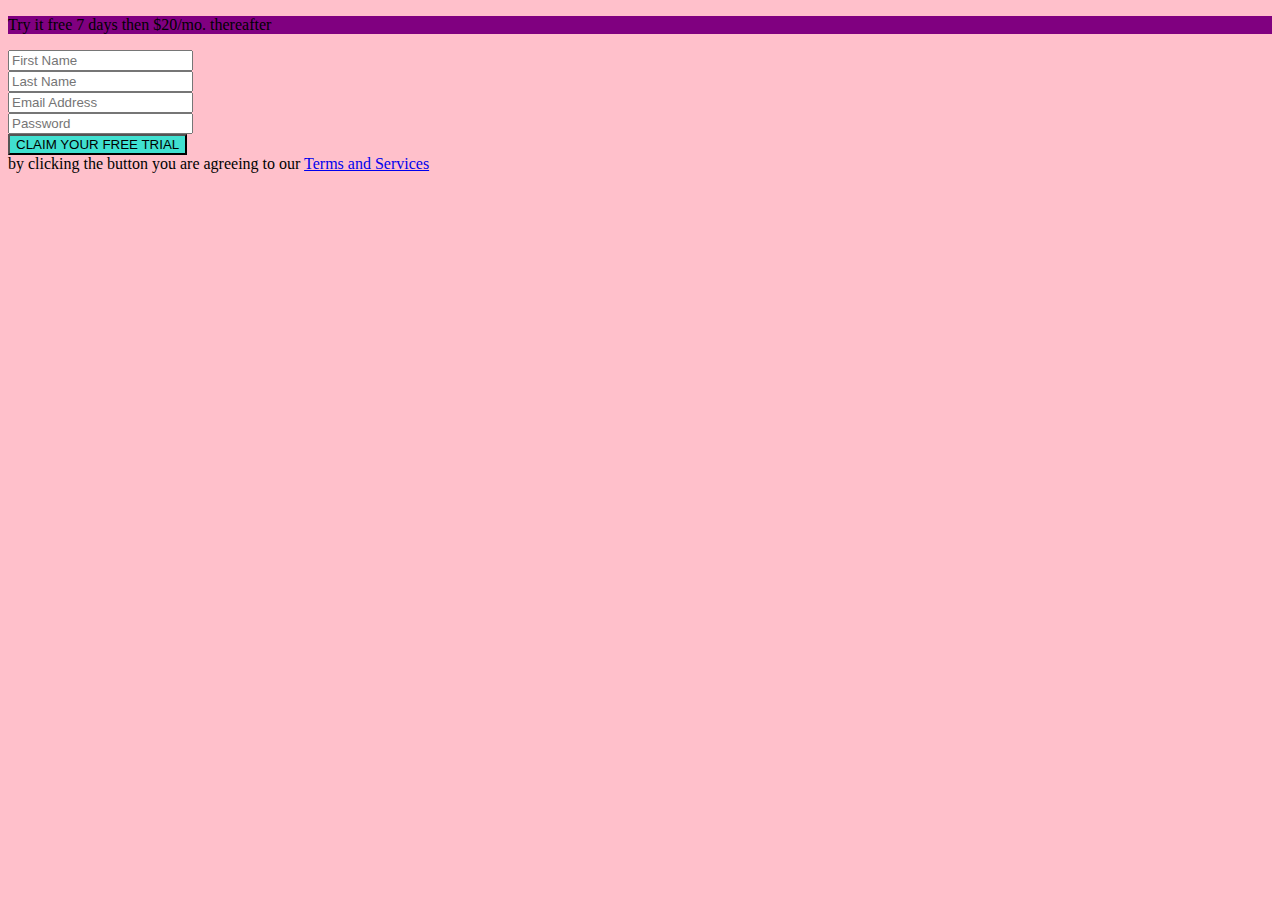
<file: 12-form-workshop-I-docs/index.html>
<!DOCTYPE html>
<html lang="en">
  <head>
    <meta charset="UTF-8" />
    <meta name="viewport" content="width=device-width, initial-scale=1.0" />
    <title>Layout-Workshop-1</title>

    <link
      href="https://cdn.jsdelivr.net/npm/bootstrap@5.3.2/dist/css/bootstrap.min.css"
      rel="stylesheet"
      integrity="sha384-T3c6CoIi6uLrA9TneNEoa7RxnatzjcDSCmG1MXxSR1GAsXEV/Dwwykc2MPK8M2HN"
      crossorigin="anonymous"
    />
    <link rel="stylesheet" href="styles.css" />
    <!-- #2 Seperate PoperJS and BootstrapJS-->
    <script
      defer
      src="https://cdn.jsdelivr.net/npm/@popperjs/core@2.11.8/dist/umd/popper.min.js"
      integrity="sha384-I7E8VVD/ismYTF4hNIPjVp/Zjvgyol6VFvRkX/vR+Vc4jQkC+hVqc2pM8ODewa9r"
      crossorigin="anonymous"
    ></script>
    <script
      defer
      src="https://cdn.jsdelivr.net/npm/bootstrap@5.3.2/dist/js/bootstrap.min.js"
      integrity="sha384-BBtl+eGJRgqQAUMxJ7pMwbEyER4l1g+O15P+16Ep7Q9Q+zqX6gSbd85u4mG4QzX+"
      crossorigin="anonymous"
    ></script>
  </head>
  <body>
    <div class="container vh-100 d-flex align-items-center justify-content-center">
      <!-- Big container -->
      <div class="container w-50">
        <!-- sub top container -->
        <div class="text-center rounded-3 purple py-3 fw-medium mb-3 d-flex-column">
          <p class="text-white">Try it free 7 days <span class="text-light">then $20/mo. thereafter</span></p>
        </div>
        <!-- sub bot container -->
        
          <form class="form bg-white rounded-3 p-4 has-validation">

            <div class="input-group mb-3">
              <input type="text" class="form-control" aria-label="First Name" placeholder="First Name" required />
            </div>
            <div class="input-group mb-3">
              <input type="text" class="form-control" aria-label="Last Name" placeholder="Last Name" required />
            </div>
            <div class="input-group mb-3">
              <input type="email" class="form-control" aria-label="Email Address" placeholder="Email Address" required />
            </div>
            <div class="input-group mb-3">
              <input type="password" class="form-control" aria-label="Password" placeholder="Password" required />
            </div>
            <div class="text-center mb-3">
              <button type="submit" class="btn btn-success w-100">CLAIM YOUR FREE TRIAL</button>
            </div>
            <div class="text-center">
              by clicking the button you are agreeing to our <a href="#"
                class="text-danger link-underline link-underline-opacity-0">Terms and Services</a>
            </div>

          </form>
        
      </div>
    </div>
  </body>
</html>
</file>
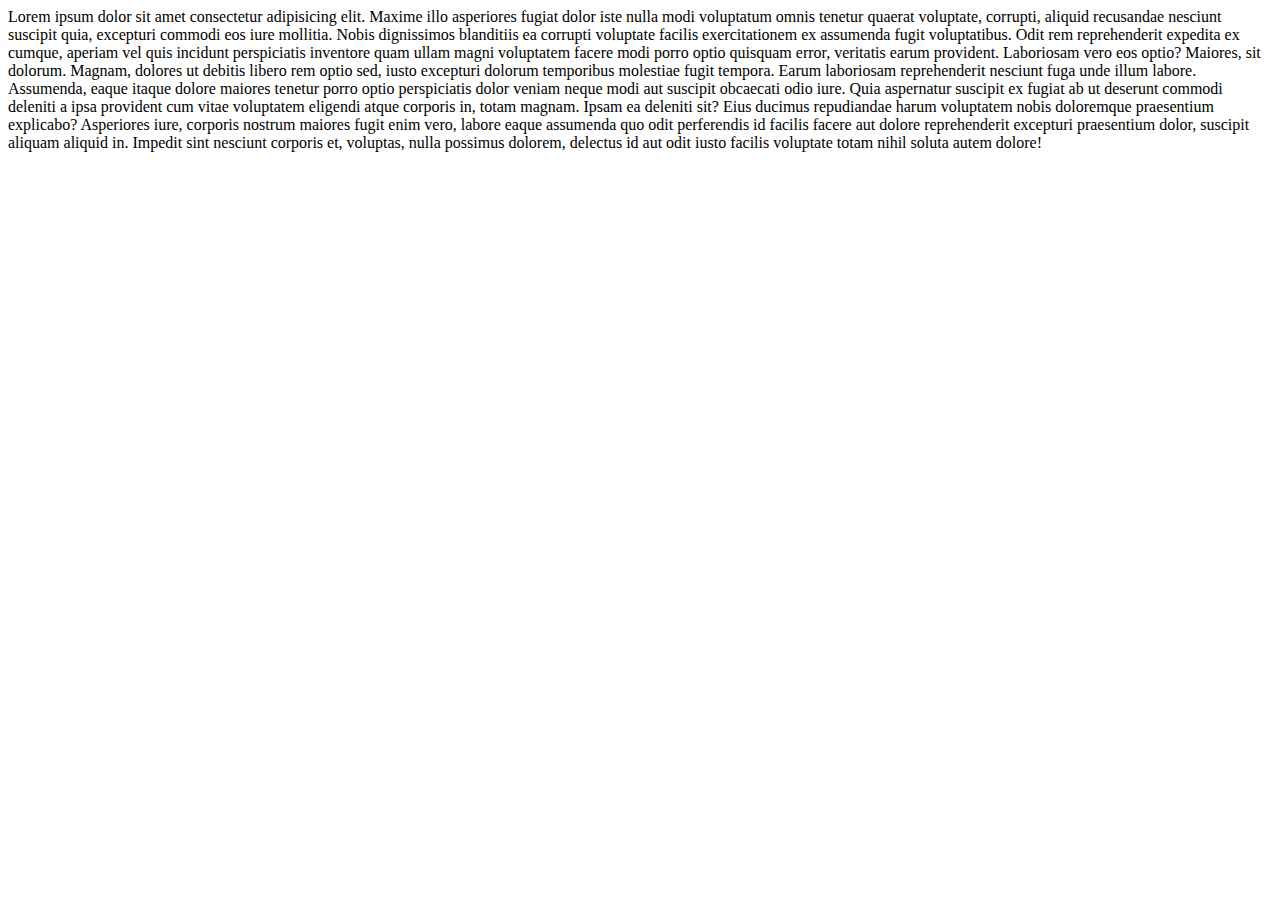
<file: 0-setup/start copy/index.html>
<!DOCTYPE html>
<html lang="en">
  <head>
    <meta charset="UTF-8" />
    <meta name="viewport" content="width=device-width, initial-scale=1.0" />
    <title>Setup</title>
    <link href="https://cdn.jsdelivr.net/npm/bootstrap@5.3.2/dist/css/bootstrap.min.css" 
    rel="stylesheet" integrity="sha384-T3c6CoIi6uLrA9TneNEoa7RxnatzjcDSCmG1MXxSR1GAsXEV/Dwwykc2MPK8M2HN" 
    crossorigin="anonymous"/>



  </head>
  <body>
    Lorem ipsum dolor sit amet consectetur adipisicing elit. Maxime illo asperiores fugiat dolor
    iste nulla modi voluptatum omnis tenetur quaerat voluptate, corrupti, aliquid recusandae
    nesciunt suscipit quia, excepturi commodi eos iure mollitia. Nobis dignissimos blanditiis ea
    corrupti voluptate facilis exercitationem ex assumenda fugit voluptatibus. Odit rem
    reprehenderit expedita ex cumque, aperiam vel quis incidunt perspiciatis inventore quam ullam
    magni voluptatem facere modi porro optio quisquam error, veritatis earum provident. Laboriosam
    vero eos optio? Maiores, sit dolorum. Magnam, dolores ut debitis libero rem optio sed, iusto
    excepturi dolorum temporibus molestiae fugit tempora. Earum laboriosam reprehenderit nesciunt
    fuga unde illum labore. Assumenda, eaque itaque dolore maiores tenetur porro optio perspiciatis
    dolor veniam neque modi aut suscipit obcaecati odio iure. Quia aspernatur suscipit ex fugiat ab
    ut deserunt commodi deleniti a ipsa provident cum vitae voluptatem eligendi atque corporis in,
    totam magnam. Ipsam ea deleniti sit? Eius ducimus repudiandae harum voluptatem nobis doloremque
    praesentium explicabo? Asperiores iure, corporis nostrum maiores fugit enim vero, labore eaque
    assumenda quo odit perferendis id facilis facere aut dolore reprehenderit excepturi praesentium
    dolor, suscipit aliquam aliquid in. Impedit sint nesciunt corporis et, voluptas, nulla possimus
    dolorem, delectus id aut odit iusto facilis voluptate totam nihil soluta autem dolore!
    
    <!-- import JavaScript Bootstrap--> 
    <script 
      src="https://cdn.jsdelivr.net/npm/bootstrap@5.3.2/dist/js/bootstrap.bundle.min.js" 
      integrity="sha384-C6RzsynM9kWDrMNeT87bh95OGNyZPhcTNXj1NW7RuBCsyN/o0jlpcV8Qyq46cDfL" 
      crossorigin="anonymous"
    ></script>
  </body>
</html>
</file>
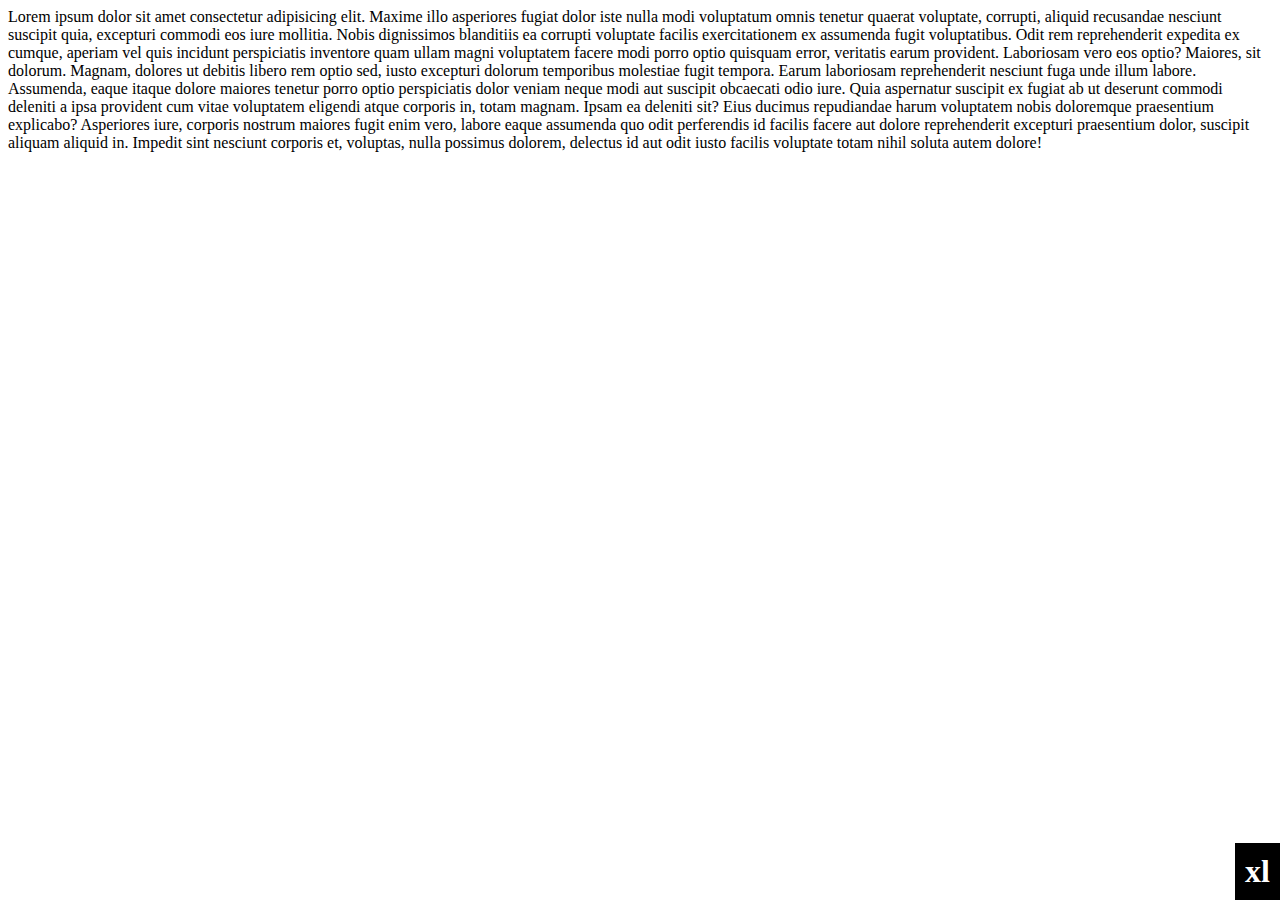
<file: 01-layout-PART-I/start copy/index.html>
<!DOCTYPE html>
<html lang="en">
  <head>
    <meta charset="UTF-8" />
    <meta name="viewport" content="width=device-width, initial-scale=1.0" />
    <title>Layout-P1</title>
    <link rel="stylesheet" href="styles.css" />
    <link
      href="https://cdn.jsdelivr.net/npm/bootstrap@5.3.2/dist/css/bootstrap.min.css"
      rel="stylesheet"
      integrity="sha384-T3c6CoIi6uLrA9TneNEoa7RxnatzjcDSCmG1MXxSR1GAsXEV/Dwwykc2MPK8M2HN"
      crossorigin="anonymous"
    />
  </head>
  <body class="container">
    Lorem ipsum dolor sit amet consectetur adipisicing elit. Maxime illo asperiores fugiat dolor
    iste nulla modi voluptatum omnis tenetur quaerat voluptate, corrupti, aliquid recusandae
    nesciunt suscipit quia, excepturi commodi eos iure mollitia. Nobis dignissimos blanditiis ea
    corrupti voluptate facilis exercitationem ex assumenda fugit voluptatibus. Odit rem
    reprehenderit expedita ex cumque, aperiam vel quis incidunt perspiciatis inventore quam ullam
    magni voluptatem facere modi porro optio quisquam error, veritatis earum provident. Laboriosam
    vero eos optio? Maiores, sit dolorum. Magnam, dolores ut debitis libero rem optio sed, iusto
    excepturi dolorum temporibus molestiae fugit tempora. Earum laboriosam reprehenderit nesciunt
    fuga unde illum labore. Assumenda, eaque itaque dolore maiores tenetur porro optio perspiciatis
    dolor veniam neque modi aut suscipit obcaecati odio iure. Quia aspernatur suscipit ex fugiat ab
    ut deserunt commodi deleniti a ipsa provident cum vitae voluptatem eligendi atque corporis in,
    totam magnam. Ipsam ea deleniti sit? Eius ducimus repudiandae harum voluptatem nobis doloremque
    praesentium explicabo? Asperiores iure, corporis nostrum maiores fugit enim vero, labore eaque
    assumenda quo odit perferendis id facilis facere aut dolore reprehenderit excepturi praesentium
    dolor, suscipit aliquam aliquid in. Impedit sint nesciunt corporis et, voluptas, nulla possimus
    dolorem, delectus id aut odit iusto facilis voluptate totam nihil soluta autem dolore!

    <!-- #1 Combine PoperJS and BootstrapJS -->
    <!-- <script
      src="https://cdn.jsdelivr.net/npm/bootstrap@5.3.2/dist/js/bootstrap.bundle.min.js"
      integrity="sha384-C6RzsynM9kWDrMNeT87bh95OGNyZPhcTNXj1NW7RuBCsyN/o0jlpcV8Qyq46cDfL"
      crossorigin="anonymous"
    ></script> -->

    <!-- #2 Seperate PoperJS and BootstrapJS-->
    <script
      src="https://cdn.jsdelivr.net/npm/@popperjs/core@2.11.8/dist/umd/popper.min.js"
      integrity="sha384-I7E8VVD/ismYTF4hNIPjVp/Zjvgyol6VFvRkX/vR+Vc4jQkC+hVqc2pM8ODewa9r"
      crossorigin="anonymous"
    ></script>
    <script
      src="https://cdn.jsdelivr.net/npm/bootstrap@5.3.2/dist/js/bootstrap.min.js"
      integrity="sha384-BBtl+eGJRgqQAUMxJ7pMwbEyER4l1g+O15P+16Ep7Q9Q+zqX6gSbd85u4mG4QzX+"
      crossorigin="anonymous"
    ></script>
  </body>
</html>
</file>
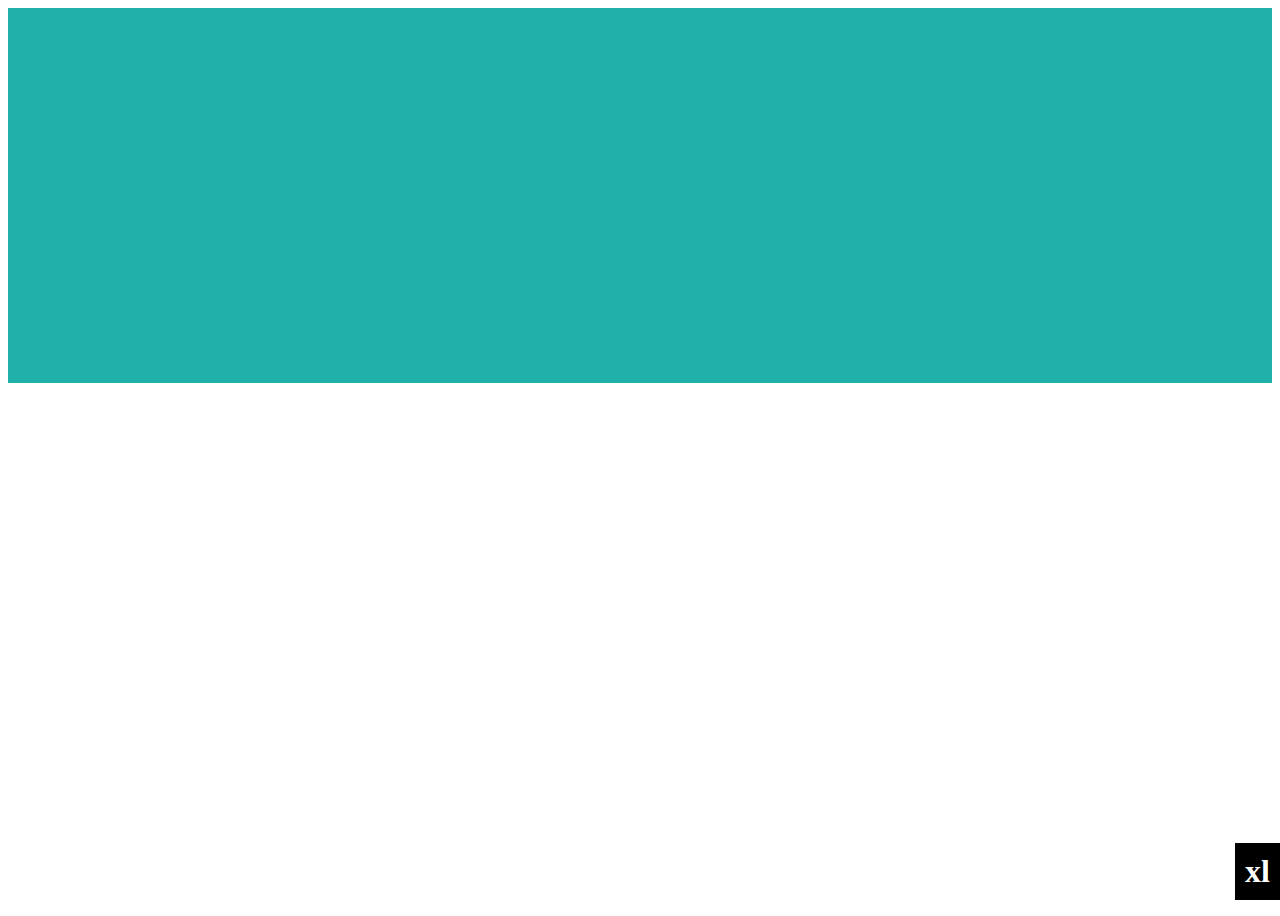
<file: 02-layout-PART-II/start copy/index.html>
<!DOCTYPE html>
<html lang="en">
  <head>
    <meta charset="UTF-8" />
    <meta name="viewport" content="width=device-width, initial-scale=1.0" />
    <title>Layout-P2</title>
    <link rel="stylesheet" href="styles.css" />
    <link
      href="https://cdn.jsdelivr.net/npm/bootstrap@5.3.2/dist/css/bootstrap.min.css"
      rel="stylesheet"
      integrity="sha384-T3c6CoIi6uLrA9TneNEoa7RxnatzjcDSCmG1MXxSR1GAsXEV/Dwwykc2MPK8M2HN"
      crossorigin="anonymous"
    />
  </head>
  <body class="container">
    <div class="row row-cols-1 row-cols-md-2 g-2">
      <!-- 1st item -->
      <div class="col">
        <!-- nested row -->
        <div class="row">
          <div class="col"> 
            <div class="box"></div>
          </div>
          <div class="col"> 
            <div class="box"></div>
          </div>
          <div class="col"> 
            <div class="box"></div>
          </div>
        </div>
      </div>

      <!-- rest 3 items -->
      <div class="col">
        <div class="box"></div>
      </div>
      <div class="col">
        <div class="box"></div>
      </div>
  
    </div>

    <!-- #2 Seperate PoperJS and BootstrapJS-->
    <script
      src="https://cdn.jsdelivr.net/npm/@popperjs/core@2.11.8/dist/umd/popper.min.js"
      integrity="sha384-I7E8VVD/ismYTF4hNIPjVp/Zjvgyol6VFvRkX/vR+Vc4jQkC+hVqc2pM8ODewa9r"
      crossorigin="anonymous"
    ></script>
    <script
      src="https://cdn.jsdelivr.net/npm/bootstrap@5.3.2/dist/js/bootstrap.min.js"
      integrity="sha384-BBtl+eGJRgqQAUMxJ7pMwbEyER4l1g+O15P+16Ep7Q9Q+zqX6gSbd85u4mG4QzX+"
      crossorigin="anonymous"
    ></script>
  </body>
</html>
</file>
<file: 12-form-workshop-I-docs/styles.css>
.purple {
    background-color: purple;
}

.btn {
    background-color: turquoise;
}

body {
    background-color: pink;
}
</file>
<file: 01-layout-PART-I/start copy/styles.css>
body::before {
  content: 'xs';
  color: white;
  font-size: 2rem;
  font-weight: bold;
  position: fixed;
  bottom: 0;
  right: 0;
  background: black;
  padding: 10px;
}

@media (min-width: 576px) {
  body::before {
    content: 'sm';
  }
}

@media (min-width: 768px) {
  body::before {
    content: 'md';
  }
}

@media (min-width: 992px) {
  body::before {
    content: 'lg';
  }
}

@media (min-width: 1200px) {
  body::before {
    content: 'xl';
  }
}

@media (min-width: 1400px) {
  body::before {
    content: 'xxl';
  }
}
</file>
<file: 02-layout-PART-II/start copy/styles.css>
.box {
  background: lightseagreen;
  min-height: 75px;
  width: 100%;
}
body {
  height: 100vh;
}

body::before {
  content: 'xs';
  color: white;
  font-size: 2rem;
  font-weight: bold;
  position: fixed;
  bottom: 0;
  right: 0;
  background: black;
  padding: 10px;
}

@media (min-width: 576px) {
  body::before {
    content: 'sm';
  }
}

@media (min-width: 768px) {
  body::before {
    content: 'md';
  }
}

@media (min-width: 992px) {
  body::before {
    content: 'lg';
  }
}

@media (min-width: 1200px) {
  body::before {
    content: 'xl';
  }
}

@media (min-width: 1400px) {
  body::before {
    content: 'xxl';
  }
}
</file>
